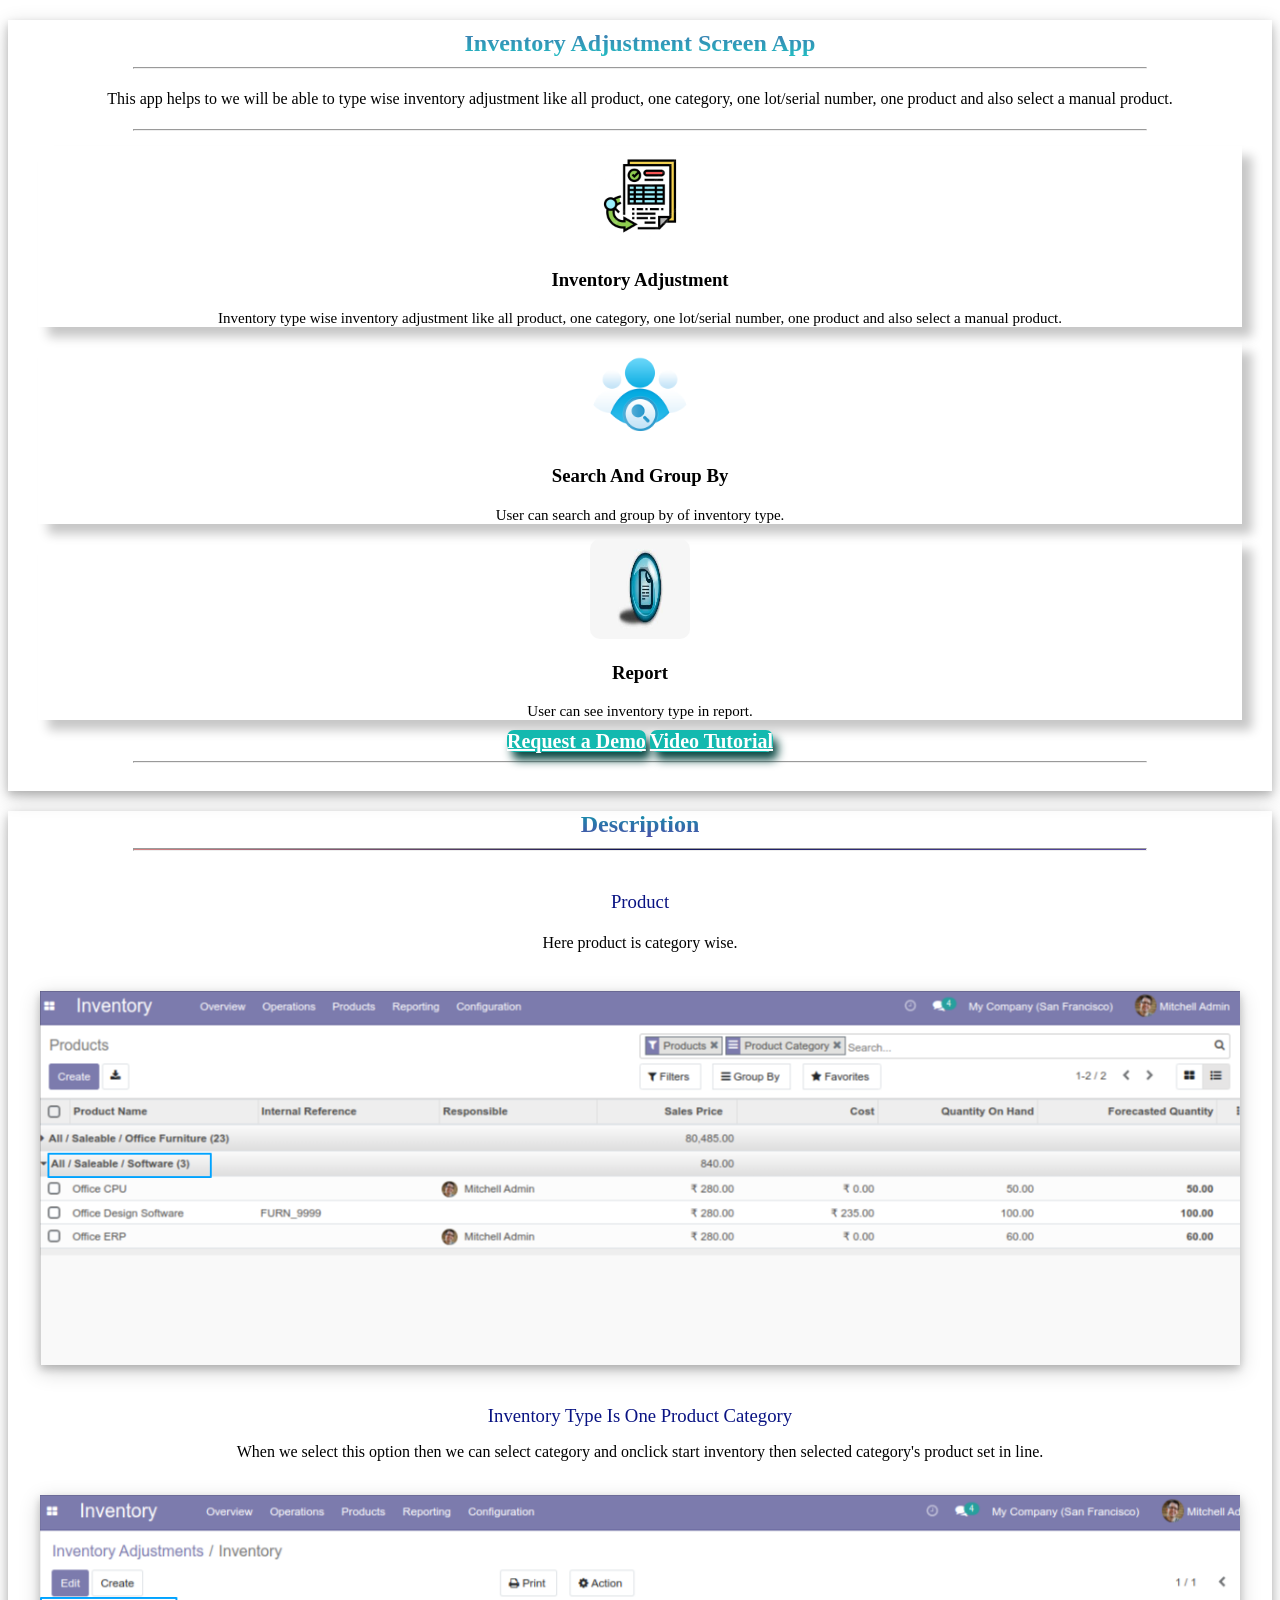
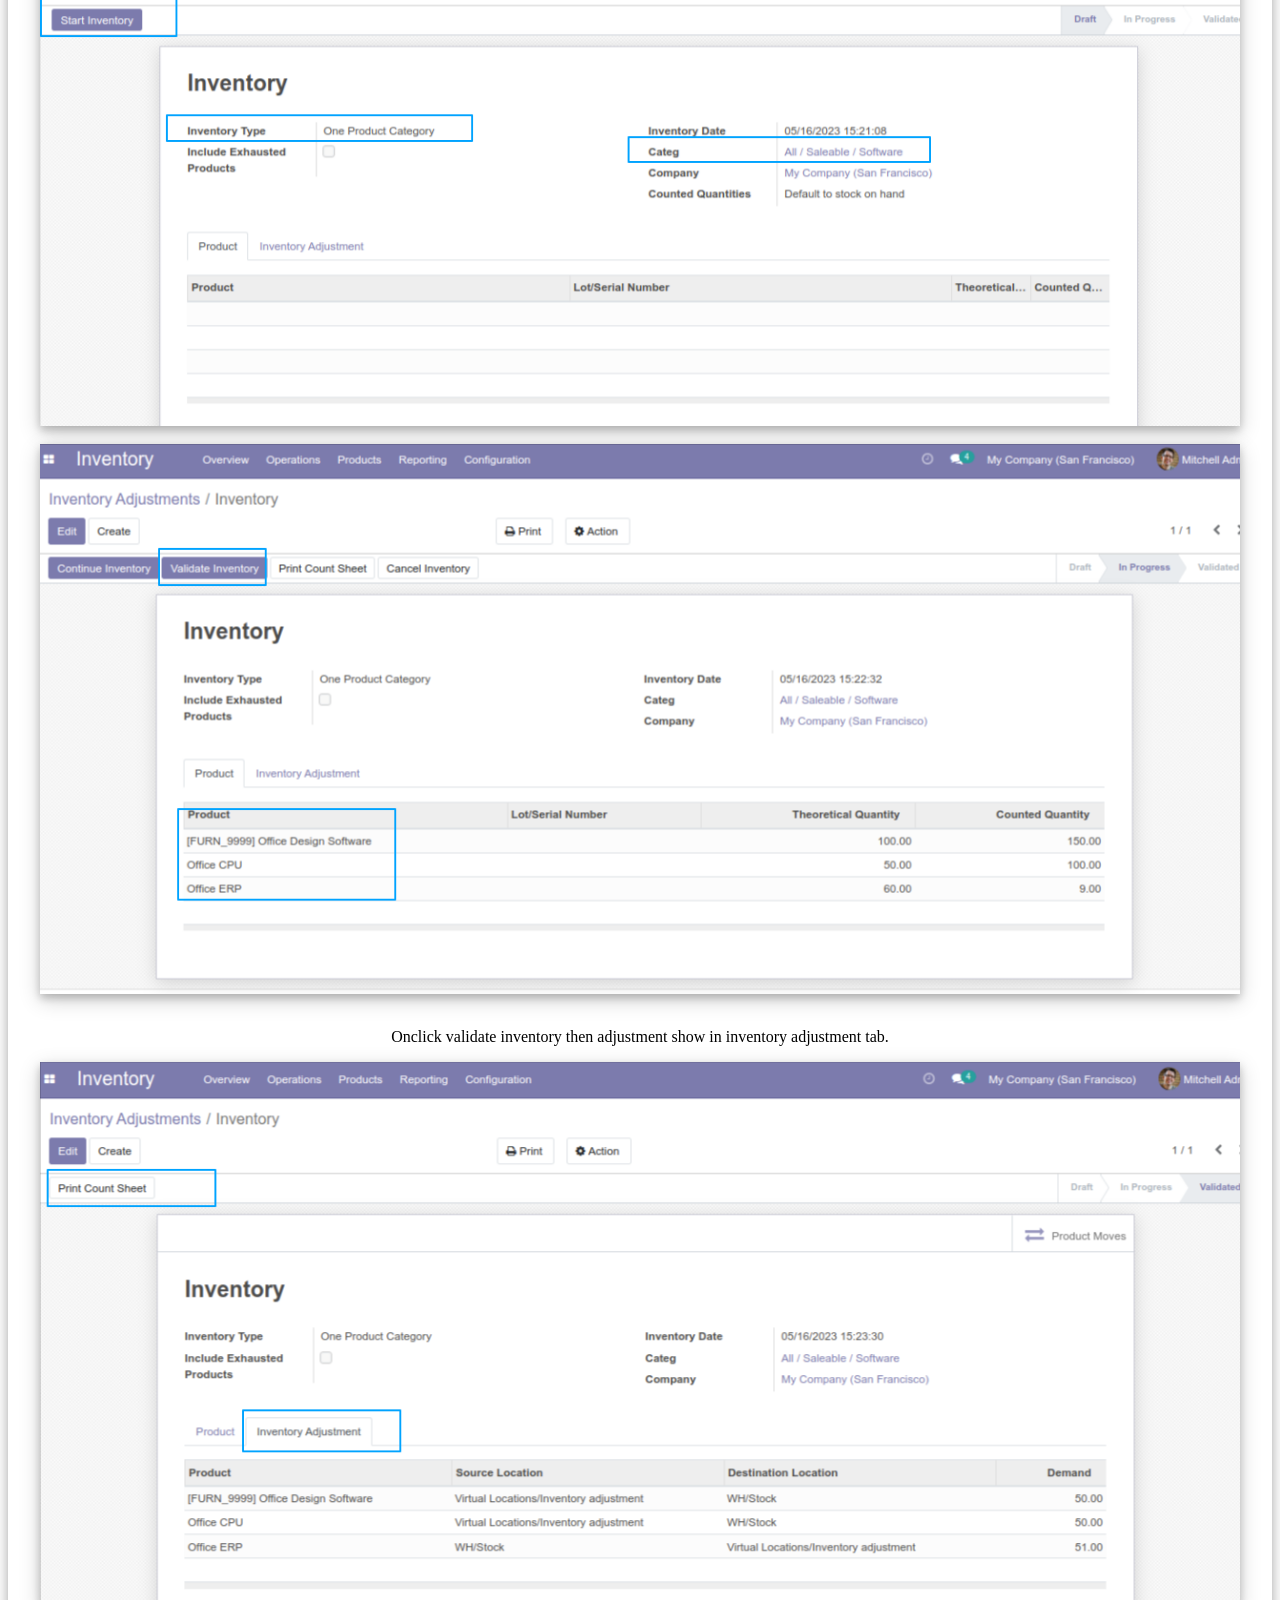
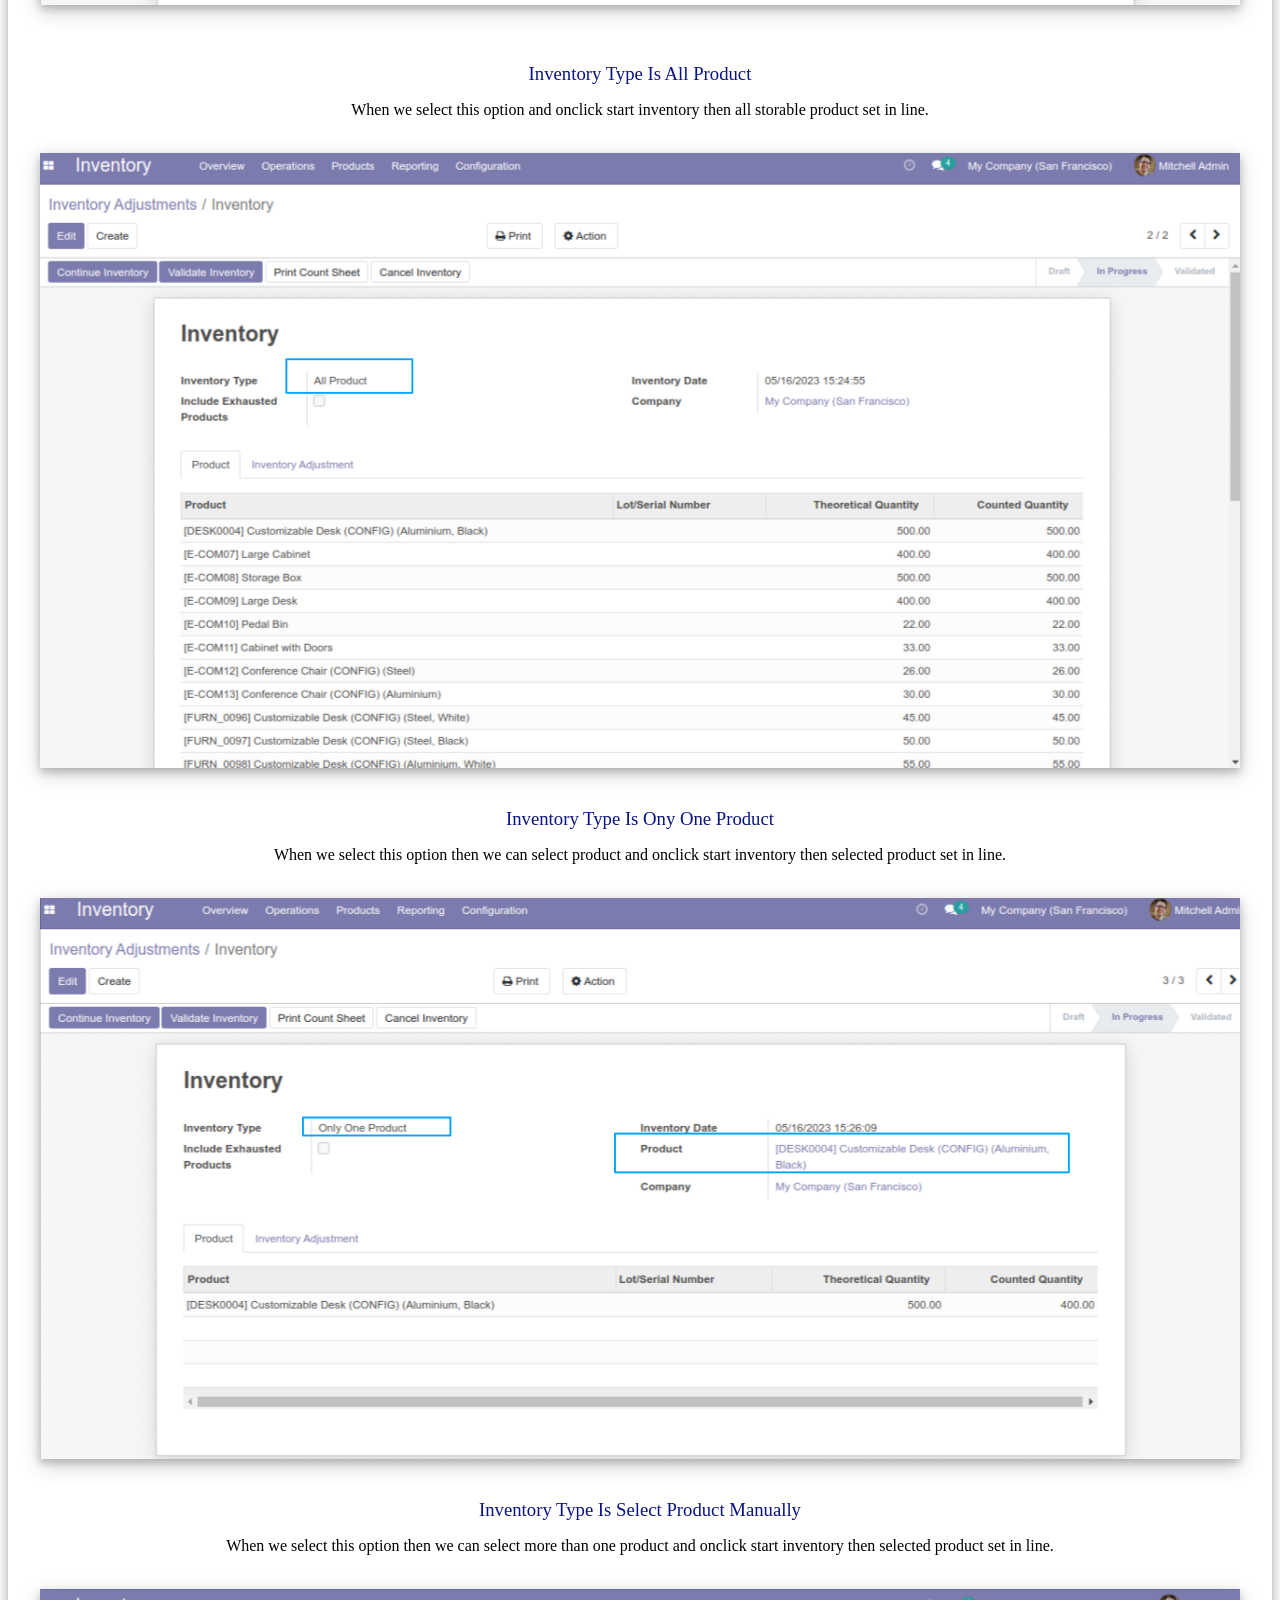
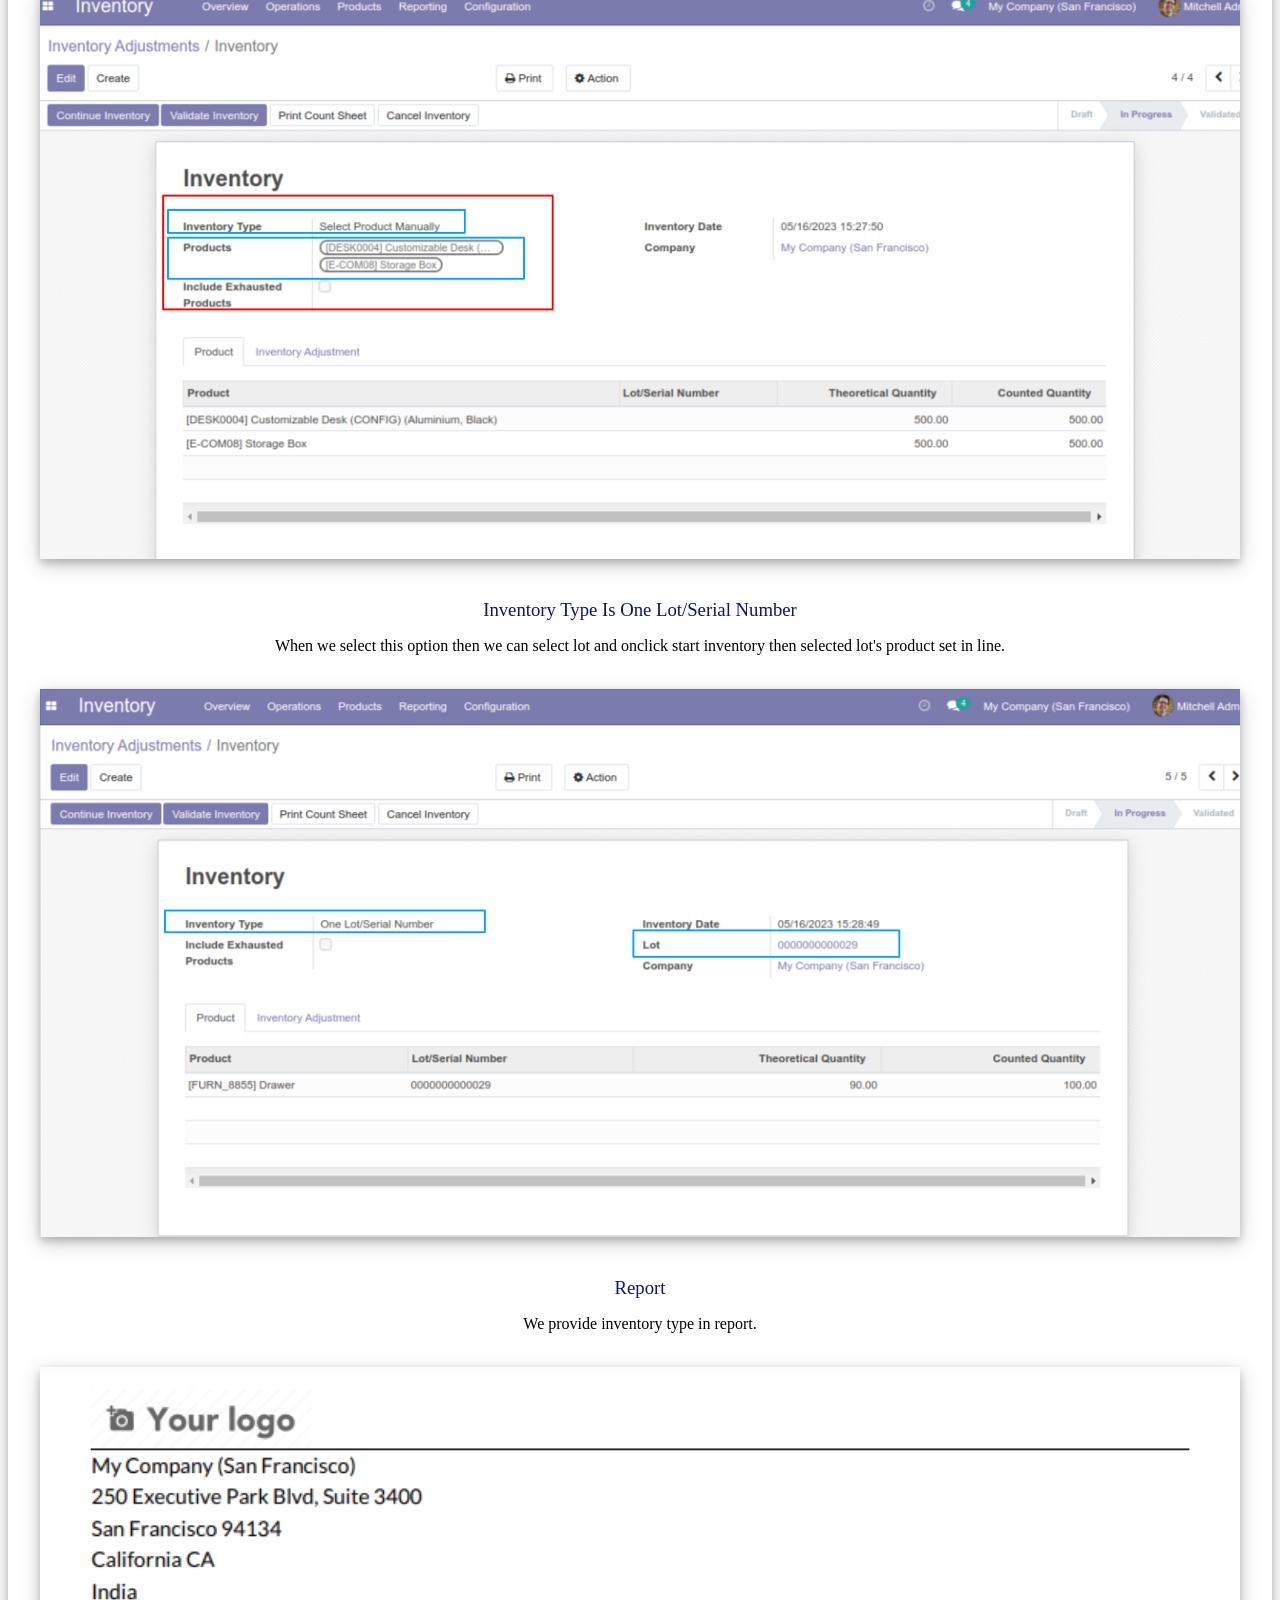
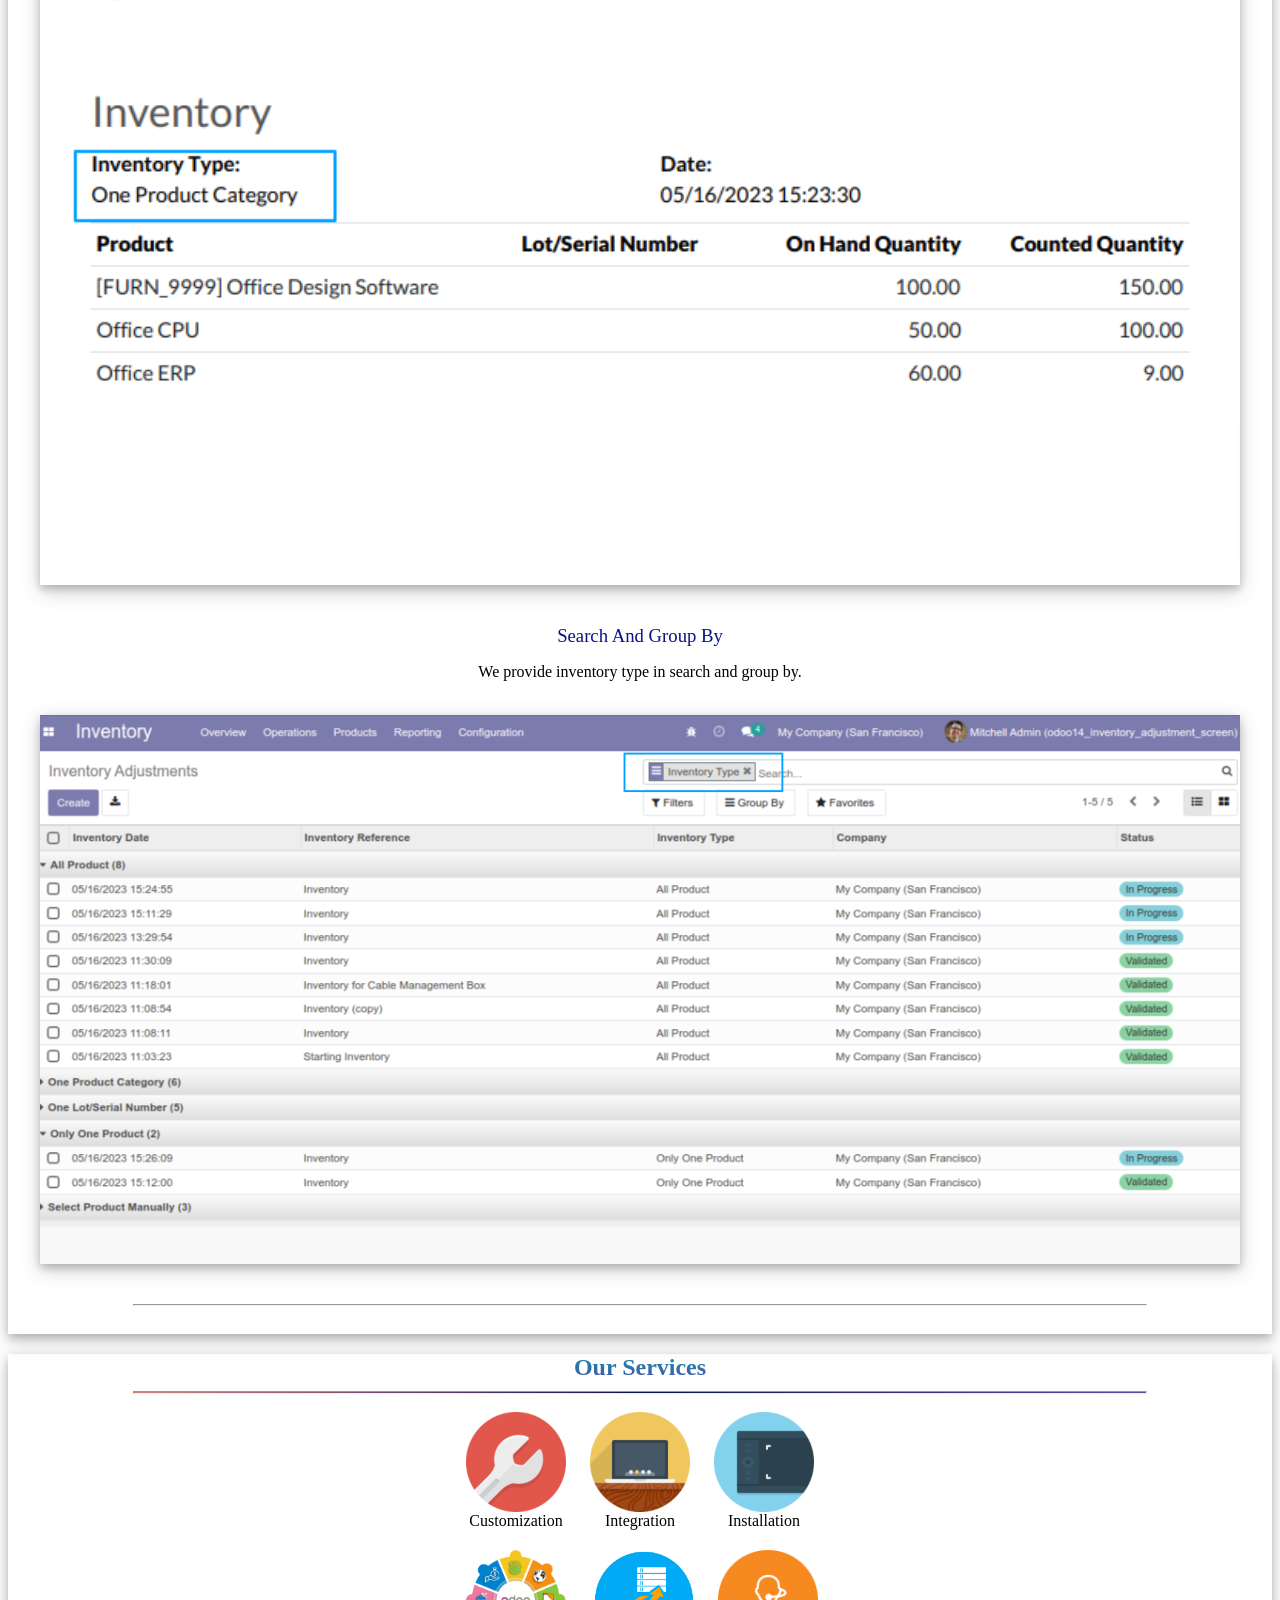
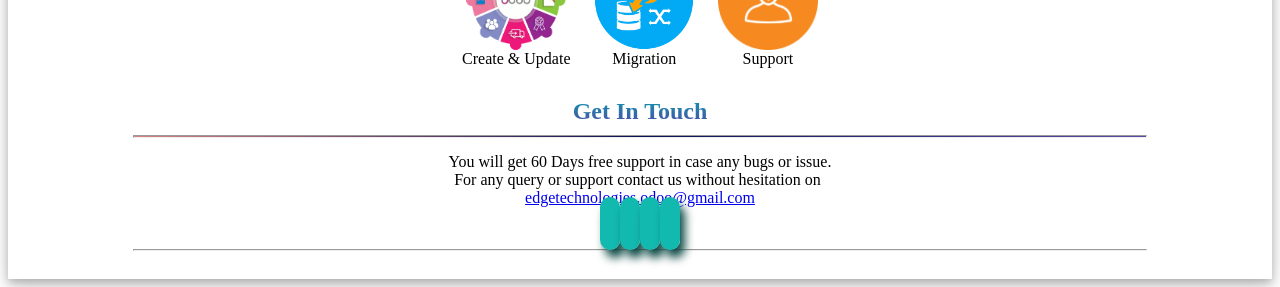
<file: addons-inventario/inventory_adjustment_screen_app/static/description/index.html>
<!DOCTYPE html>
<html>
<head>
	<title>Inventory Adjustment Screen App</title>
	<style>

   </style>

</head>
<body>
	<div>
		<section class="oe_container lead title_box" style="box-shadow: 0 4px 8px 0 rgba(0, 0, 0, 0.2), 0 6px 20px 0 rgba(0, 0, 0, 0.19);text-align: center;">
			<div >
				<div >
					<h2 class="oe_slogan title" style="margin-bottom: 10px;padding-top: 10px;    background: -webkit-linear-gradient(#4c59a8, #21bec2);-webkit-background-clip: text;-webkit-text-fill-color: transparent;">
						<b>Inventory Adjustment Screen App</b>
					</h2>
					<hr style="width: 80%;background: -webkit-gradient(linear, 0 0, 100% 0, from(white), to(white), color-stop(50%, #1c2792));"></hr>
					<p class="oe_slogan" style="padding: 5px 10px;">This app helps to we will be able to type wise inventory adjustment like all product, one category, one lot/serial number, one product and also select a manual product.</p>
				</div>
			</div>
			<hr style="width: 80%;"></hr>
			<div>
				<div style="margin: 0px 20px;">
					<div  class="row">
						<div class="col-sm border feature-div" style="margin: 0px 10px;box-shadow: 10px 10px 10px #c7c7c7;" >
							<section style="max-height: 85%;margin: auto;display: contents;">
								<div style="margin-top: 15px;">
									<img class="img img-responsive" src="features/1.png" style="border-radius: 10%; max-width: 100px;max-height: 100px;    min-height: 100px;margin: auto;" />
								</div>
								<h3>
									<font style="vertical-align: inherit;">
										Inventory Adjustment
									</font>
								</h3>
								<p style="margin-bottom: 10px;">
									<font style="vertical-align: inherit;font-size: 15px;">Inventory type wise inventory adjustment like all product, one category, one lot/serial number, one product and also select a manual product.</font>
								</p>
							</section> 
						</div>
						<div class="col-sm border feature-div" style="margin: 0px 10px;box-shadow: 10px 10px 10px #c7c7c7;" >
							<section style="max-height: 85%;margin: auto;display: contents;">
								<div style="margin-top: 15px;">
									<img class="img img-responsive" src="features/2.png" style="border-radius: 10%; max-width: 100px;max-height: 100px;    min-height: 100px;margin: auto;" />
								</div>
								<h3>
									<font style="vertical-align: inherit;">
										Search And Group By
									</font>
								</h3>
								<p style="margin-bottom: 10px;">
									<font style="vertical-align: inherit;font-size: 15px;">User can search and group by of inventory type. </font>
								</p>
							</section> 
						</div>
						<div class="col-sm border feature-div" style="margin: 0px 10px;box-shadow: 10px 10px 10px #c7c7c7;" >
							<section style="max-height: 85%;margin: auto;display: contents;">
								<div style="margin-top: 15px;">
									<img class="img img-responsive" src="features/3.png" style="border-radius: 10%; max-width: 100px;max-height: 100px;    min-height: 100px;margin: auto;" />
								</div>
								<h3>
									<font style="vertical-align: inherit;">
										Report
									</font>
								</h3>
								<p style="margin-bottom: 10px;">
									<font style="vertical-align: inherit;font-size: 15px;">User can see inventory type in report.</font>
								</p>
							</section> 
						</div>
					</div>
				</div>
			</div>

			<div >
				<div class="oe_slogan oe_spaced text-center">
					<a class="btn mt8 ml8 button" style="background-color: #13b9af;color: #FFFFFF !important;font-size: 20px;font-weight: bold;border-radius: 7px;min-height: 45px;box-shadow: 5px 8px 10px #0d4a45;    min-width: 300px;margin: 10px 0px;"href="mailto:edgetechnologies.odoo@gmail.com?subject=Request%20Demo%20for%20Inventory%20Adjustment%20Screen%20App" target="_top"> Request a Demo</a>
					<a class="btn mt8 ml8 button" style="background-color: #13b9af;color: #FFFFFF !important;font-size: 20px;font-weight: bold;border-radius: 7px;min-height: 45px;box-shadow: 5px 8px 10px #0d4a45;min-width: 300px;margin: 10px 0px;" href="https://youtu.be/MlSyDrDb3Lk" target="_blank"> Video Tutorial</a>
				</div>
			</div>
			<hr style="width: 80%;"></hr>
			<div style="min-height: 20px;"></div>
		</section>

		<section class="oe_container lead title_box" style="box-shadow: 0 4px 8px 0 rgba(0, 0, 0, 0.2), 0 6px 20px 0 rgba(0, 0, 0, 0.19);text-align: center;">
			<div  style="margin-bottom: 40px;">
				<div >
					<h2 class="oe_slogan title" style="margin-bottom: 10px;    background: -webkit-linear-gradient(#0e99ac, #4c4ca8);-webkit-background-clip: text;-webkit-text-fill-color: transparent;">
						<b> Description</b>
					</h2>
					<hr style="width: 80%;height: 1px;background: -webkit-gradient(linear, 0 0, 100% 0, from(#d58383), to(#5d4da6), color-stop(50%, #0b1255));"></hr>
				</div>
			</div>

			<div >
				<div  style="margin-bottom: 40px;">
					<h3 class="oe_slogan" style="color: #091383;font-weight: initial ;margin: auto;">Product</h3>
					<p style="padding: 5px 10px;">Here product is category wise.</p>
					<br/>
					<img class="img-responsive" style="display: block;width: 95%;margin: auto;box-shadow: 0 4px 8px 0 rgba(0, 0, 0, 0.2), 0 6px 20px 0 rgba(0, 0, 0, 0.19);" src="p1.png"/>
				</div>
			</div>
			<div >
				<div  style="margin-bottom: 40px;">
					<h3 class="oe_slogan" style="color: #091383;font-weight: initial ;margin: auto;">Inventory Type Is One Product Category</h3>
					<p>When we select this option then we can select category and onclick start inventory then selected category's product set in line.</p>
					<br/>
					<img class="img-responsive" style="display: block;width: 95%;margin: auto;box-shadow: 0 4px 8px 0 rgba(0, 0, 0, 0.2), 0 6px 20px 0 rgba(0, 0, 0, 0.19);" src="a1.png"/><br/>
					<img class="img-responsive" style="display: block;width: 95%;margin: auto;box-shadow: 0 4px 8px 0 rgba(0, 0, 0, 0.2), 0 6px 20px 0 rgba(0, 0, 0, 0.19);" src="p2.png"/><br/>
					<p>Onclick validate inventory then adjustment show in inventory adjustment tab.</p>
					<img class="img-responsive" style="display: block;width: 95%;margin: auto;box-shadow: 0 4px 8px 0 rgba(0, 0, 0, 0.2), 0 6px 20px 0 rgba(0, 0, 0, 0.19);" src="p3.png"/><br/>
				</div>
			</div>
			<div >
				<div  style="margin-bottom: 40px;">
					<h3 class="oe_slogan" style="color: #091383;font-weight: initial ;margin: auto;">Inventory Type Is All Product</h3>
					<p>When we select this option and onclick start inventory then all storable product set in line.</p>
					<br/>
					<img class="img-responsive" style="display: block;width: 95%;margin: auto;box-shadow: 0 4px 8px 0 rgba(0, 0, 0, 0.2), 0 6px 20px 0 rgba(0, 0, 0, 0.19);" src="p4.png"/>
				</div>
			</div>
			<div >
				<div  style="margin-bottom: 40px;">
					<h3 class="oe_slogan" style="color: #091383;font-weight: initial ;margin: auto;">Inventory Type Is Ony One Product</h3>
					<p>When we select this option then we can select product and onclick start inventory then selected product set in line.</p>
					<br/>
					<img class="img-responsive" style="display: block;width: 95%;margin: auto;box-shadow: 0 4px 8px 0 rgba(0, 0, 0, 0.2), 0 6px 20px 0 rgba(0, 0, 0, 0.19);" src="p5.png"/>
				</div>
			</div>
			<div >
				<div  style="margin-bottom: 40px;">
					<h3 class="oe_slogan" style="color: #091383;font-weight: initial ;margin: auto;">Inventory Type Is Select Product Manually</h3>
					<p>When we select this option then we can select more than one product and onclick start inventory then selected product set in line.</p>
					<br/>
					<img class="img-responsive" style="display: block;width: 95%;margin: auto;box-shadow: 0 4px 8px 0 rgba(0, 0, 0, 0.2), 0 6px 20px 0 rgba(0, 0, 0, 0.19);" src="p6.png"/>
				</div>
			</div>
			<div >
				<div  style="margin-bottom: 40px;">
					<h3 class="oe_slogan" style="color: #091383;font-weight: initial ;margin: auto;">Inventory Type Is One Lot/Serial Number</h3>
					<p>When we select this option then we can select lot and onclick start inventory then selected lot's product set in line.</p>
					<br/>
					<img class="img-responsive" style="display: block;width: 95%;margin: auto;box-shadow: 0 4px 8px 0 rgba(0, 0, 0, 0.2), 0 6px 20px 0 rgba(0, 0, 0, 0.19);" src="p7.png"/>
				</div>
			</div>
			<div >
				<div  style="margin-bottom: 40px;">
					<h3 class="oe_slogan" style="color: #091383;font-weight: initial ;margin: auto;">Report</h3>
					<p>We provide inventory type in report.</p>
					<br/>
					<img class="img-responsive" style="display: block;width: 95%;margin: auto;box-shadow: 0 4px 8px 0 rgba(0, 0, 0, 0.2), 0 6px 20px 0 rgba(0, 0, 0, 0.19);" src="r1.png"/>
				</div>
			</div>
			<div >
				<div  style="margin-bottom: 40px;">
					<h3 class="oe_slogan" style="color: #091383;font-weight: initial ;margin: auto;">Search And Group By</h3>
					<p>We provide inventory type in search and group by.</p>
					<br/>
					<img class="img-responsive" style="display: block;width: 95%;margin: auto;box-shadow: 0 4px 8px 0 rgba(0, 0, 0, 0.2), 0 6px 20px 0 rgba(0, 0, 0, 0.19);" src="p8.png"/>
				</div>
			</div>

			<hr style="width: 80%;"></hr>
			<div style="min-height: 20px;"></div>
		</section>

		<section class="oe_container lead title_box" style="box-shadow: 0 4px 8px 0 rgba(0, 0, 0, 0.2), 0 6px 20px 0 rgba(0, 0, 0, 0.19);text-align: center;">
			<div>
				<div>
					<h2 class="oe_slogan title" style="margin-bottom: 10px;    background: -webkit-linear-gradient(#0e99ac, #4c4ca8);-webkit-background-clip: text;-webkit-text-fill-color: transparent;">
						<b> Our Services</b>
					</h2>
					<hr style="width: 80%;height: 1px;background: -webkit-gradient(linear, 0 0, 100% 0, from(#d58383), to(#5d4da6), color-stop(50%, #0b1255));"></hr>
				</div>
			</div>
			<div class="row">
				<a style="display: inline-grid;margin: 10px;"  class="col-sm">
					<img class="img img-responsive" style="max-height: 100px;max-width: 100px;   margin: auto;" src="services/customization.png"/>
					<span>Customization</span>
				</a>
				<a style="display: inline-grid; margin: 10px;" class="col-sm">
					<img class="img img-responsive" style="max-height: 100px;max-width: 100px;margin: auto;" src="services/integration.png"/>
					<span>Integration</span>
				</a>
				<a style="display: inline-grid;margin: 10px;" class="col-sm">
					<img class="img img-responsive" style="max-height: 100px;max-width: 100px;margin: auto;" src="services/installation.png"/>
					<span>Installation</span>
				</a>
			</div>
			<div class="row">
				<a style="display: inline-grid;margin: 10px;" class="col-sm">
					<img class="img img-responsive" style="max-height: 100px;max-width: 100px;margin: auto;" src="services/create.gif"/>
					<span>Create & Update</span>
				</a>
				<a style="display: inline-grid;margin: 10px;" class="col-sm">
					<img class="img img-responsive" style="max-height: 100px;max-width: 100px;margin: auto;" src="services/migration.png"/>
					<span>Migration</span>
				</a>
				<a style="display: inline-grid;margin: 10px;" class="col-sm">
					<img class="img img-responsive" style="max-height: 100px;max-width: 100px;margin: auto;" src="services/support.png"/>
					<span>Support</span>
				</a>
			</div>
			<div >
				<div >
					<h2 class="oe_slogan title" style="margin-bottom: 10px;    background: -webkit-linear-gradient(#0e99ac, #4c4ca8);-webkit-background-clip: text;-webkit-text-fill-color: transparent;">
						<b> Get In Touch</b>
					</h2>
					<hr style="width: 80%;height: 1px;background: -webkit-gradient(linear, 0 0, 100% 0, from(#d58383), to(#5d4da6), color-stop(50%, #0b1255));"></hr>
					<p class="oe_slogan" style="margin-bottom: 0px;margin-top: 15px;"> You will get 60 Days free support in case any bugs or issue. </p>
					<div >
						<p class="oe_slogan" style="margin: 0px;margin-right: 5px;"> For any query or support contact us without hesitation
						on</p><a  href="mailto:edgetechnologies.odoo@gmail.com?subject=Support%20Request%20for%20Inventory%20Adjustment%20Screen%20App" target="_top"> edgetechnologies.odoo@gmail.com</a>
					</div>
				</div>
				<div>
					<a  href="mailto:edgetechnologies.odoo@gmail.com?subject=Support%20Request%20for%20Inventory%20Adjustment%20Screen%20App" target="_top"> <i class='fa fa-envelope' style="min-width: 50px;background: #12b9af;padding: 10px;font-size: 30px;color: #ffffff;border-radius: 10px;min-height: 50px;box-shadow: 5px 8px 10px #0d4a45;"></i></a>
					<a  href="#" target="_blank"> <i class='fa fa-facebook' style="min-width: 50px;background: #12b9af;padding: 10px;font-size: 30px;color: #ffffff;border-radius: 10px;min-height: 50px;box-shadow: 5px 8px 10px #0d4a45;"></i></a>
					<a  href="#" target="_blank"> <i class='fa fa-linkedin' style="min-width: 50px;background: #12b9af;padding: 10px;font-size: 30px;color: #ffffff;border-radius: 10px;min-height: 50px;box-shadow: 5px 8px 10px #0d4a45;"></i></a>
					<a  href="https://www.youtube.com/channel/UCrljky1245I7MhRNq_Tp46g" target="_blank"> <i class='fa fa-youtube' style="min-width: 50px;background: #12b9af;padding: 10px;font-size: 30px;color: #ffffff;border-radius: 10px;min-height: 50px;box-shadow: 5px 8px 10px #0d4a45;"></i></a>
				</div>
			</div>

			<hr style="width: 80%;"></hr>

			<div style="min-height: 20px;"></div>
		</section>

	</div>
</body>
</html>
</file>
